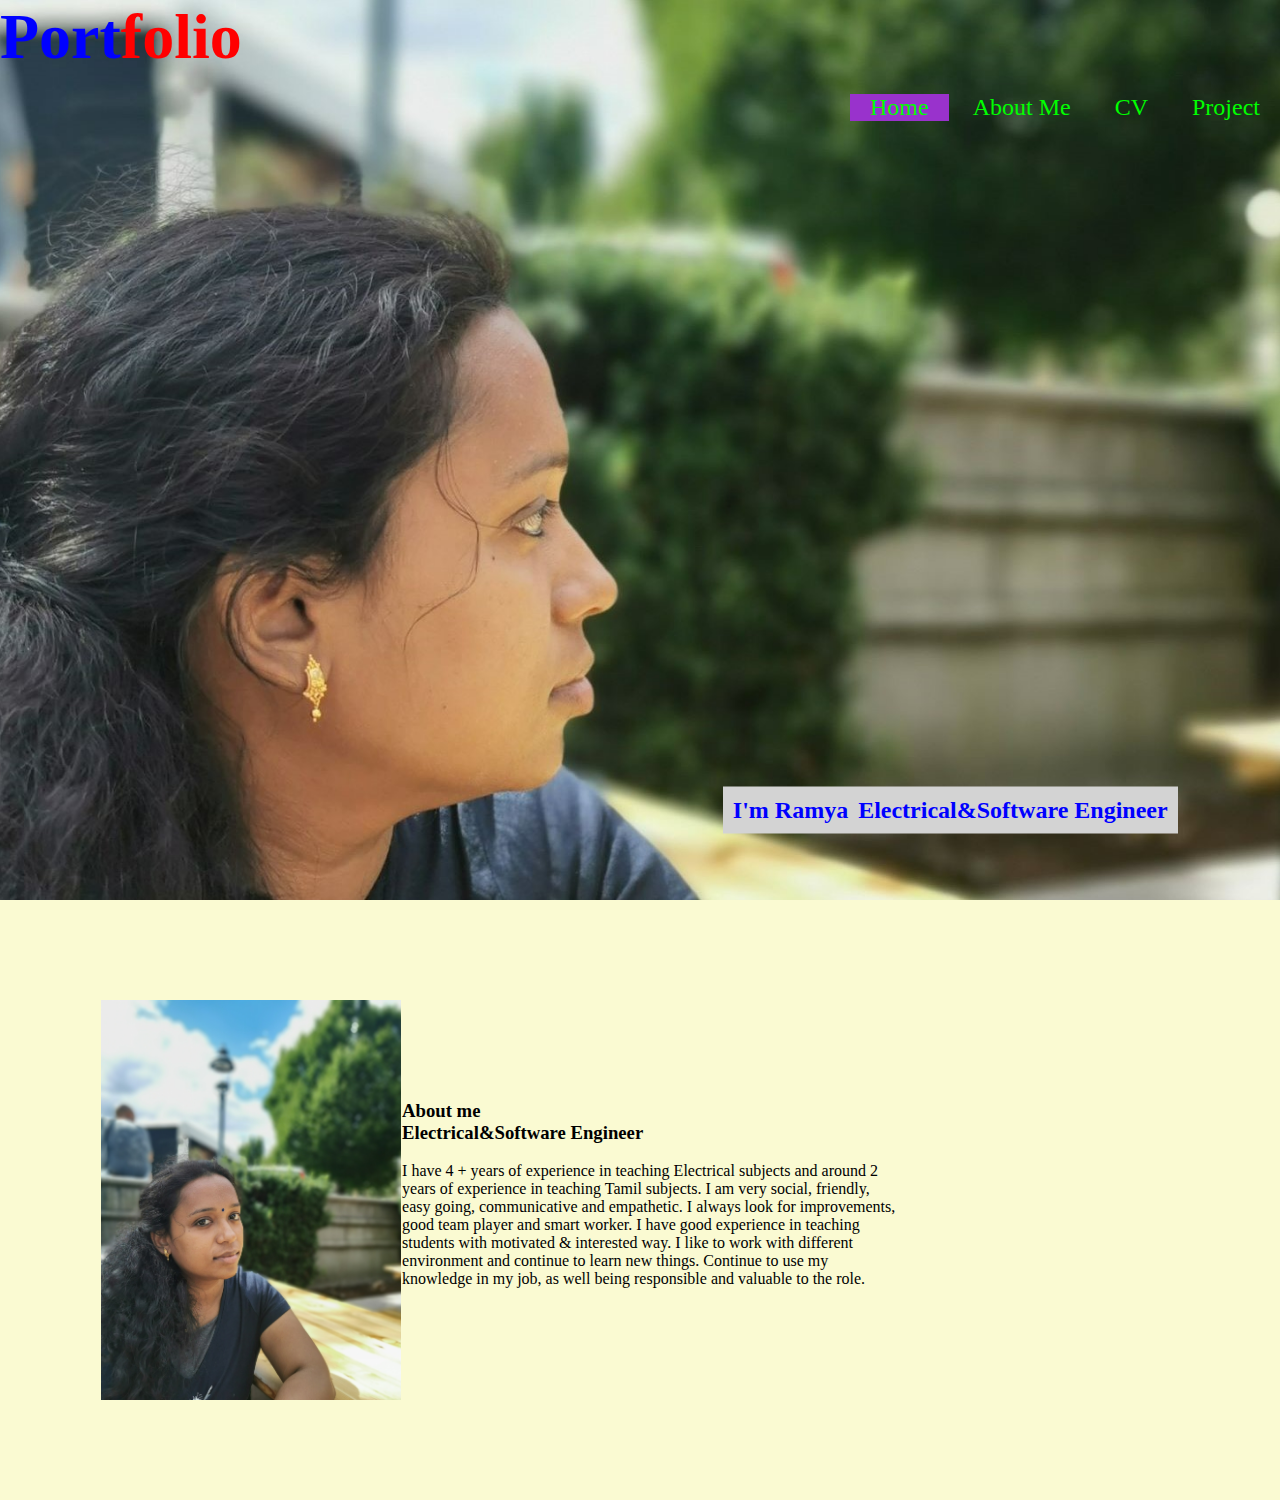
<file: CV Page/index.html>
<!DOCTYPE html>
<html lang="en">
<head>
    <meta charset="UTF-8">
    <meta name="viewport" content="width=device-width, initial-scale=1.0">
    <meta http-equiv="X-UA-Compatible" content="ie=edge">
    <title>CV page</title>
    <link rel="stylesheet" href="style.css">
</head>
<body>
 
      
      <div class="row">
        <h2 class="loga">Port<span>folio</span></h2>
        <ul class="nav">
          
           <li class="active"><a href="index.html">Home</a></li>
           <li><a href="Aboutme.html">About me</a></li>
           <li><a href="CV.html">CV</a></li>
           <li><a href="Project.html">Project</a></li>
        
  
        </ul>
      

    <div class="grid-container" >
        
    
    <div class="content">
      <h2> I'm Ramya</h2>
      <h2> Electrical&Software Engineer</h2>

      </div>
      </div>
      </div>
 <section class="about">
    <div class="main">
     <img src="Ramya2.jpg" alt="Ramya photo" width="400" height="400">
     <div class="about text">
      <h3> About me</h3>
      <h3>Electrical&Software Engineer</h3>
      <br>
      <p>I have 4 + years of experience in teaching Electrical subjects and around 2 years of experience
        in teaching Tamil subjects. I am very social, friendly, easy going, communicative and empathetic.
        I always look for improvements, good team player and smart worker. I have good experience in
        teaching students with motivated & interested way. I like to work with different environment and
        continue to learn new things. Continue to use my knowledge in my job, as well being responsible
        and valuable to the role.</p>
     </div>

   </div>
 </section>
 
</body>
</html>
</file>
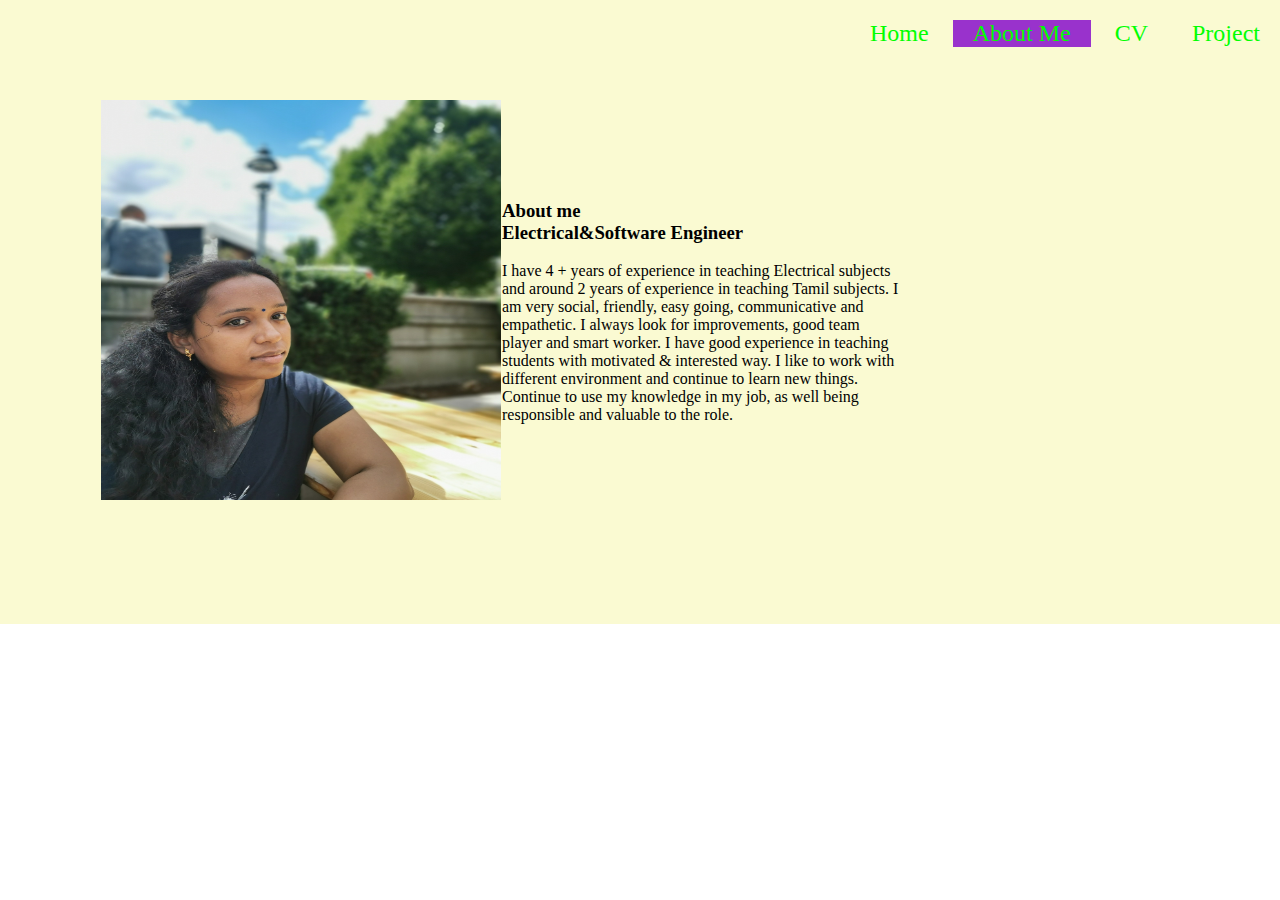
<file: CV Page/Aboutme.html>
<!DOCTYPE html>
<html lang="en">
<head>
    <meta charset="UTF-8">
    <meta http-equiv="X-UA-Compatible" content="IE=edge">
    <meta name="viewport" content="width=device-width, initial-scale=1.0">
    <link rel="stylesheet" href="style.css">
    <title>About me</title>
</head>

<body>
    
        <ul class="nav">
           
           <li><a href="index.html">Home</a></li>
           <li class="active"><a href="Aboutme.html">About me</a></li>
           <li><a href="CV.html">CV</a></li>
           <li><a href="Project.html">Project</a></li>
          
  
        </ul>
      
   
   <section class="about">
      <div class="main">

        <div>
          <img src="Ramya2.jpg" alt="Ramya photo" width="400" height="400">
        </div>

        <div class="about text">

          <h3> About me</h3>
          <h3>Electrical&Software Engineer</h3>

          <br>
        
          <p>I have 4 + years of experience in teaching Electrical subjects and around 2 years of experience
            in teaching Tamil subjects. I am very social, friendly, easy going, communicative and empathetic.
            I always look for improvements, good team player and smart worker. I have good experience in
            teaching students with motivated & interested way. I like to work with different environment and
            continue to learn new things. Continue to use my knowledge in my job, as well being responsible
            and valuable to the role.</p>
        </div>
        
        
       </div>


  
     
   </section>
    
</body>

</html>
</file>
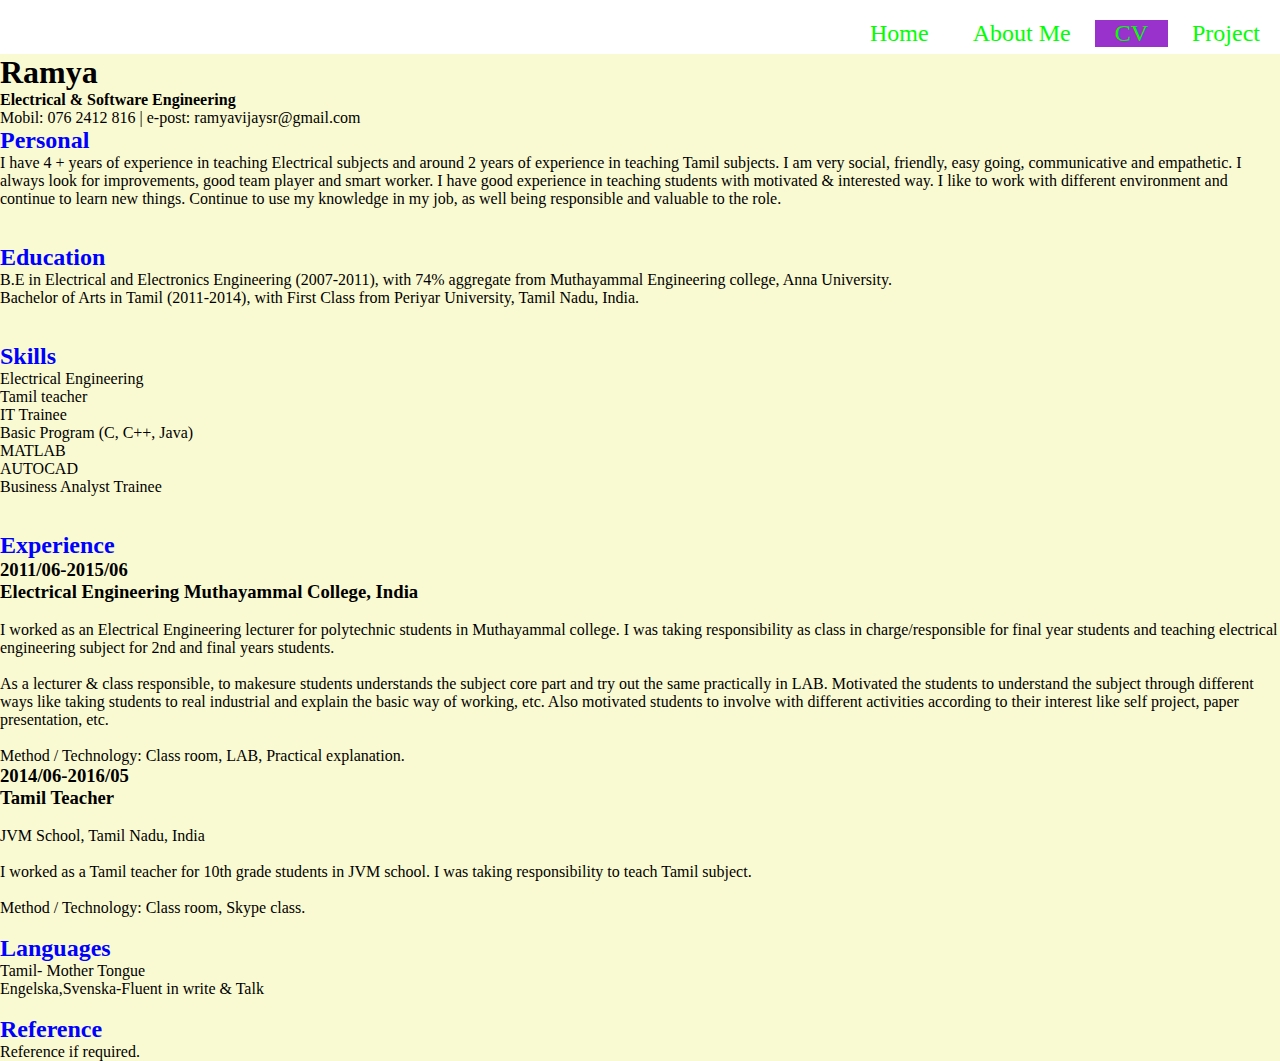
<file: CV Page/CV.html>
<!DOCTYPE html>
<html lang="en">
<head>
    <meta charset="UTF-8">
    <meta http-equiv="X-UA-Compatible" content="IE=edge">
    <meta name="viewport" content="width=device-width, initial-scale=1.0">
    <link href="https://fonts.googleapis.com/css2?family=Josefin+Sans:ital,wght@0,100;0,200;0,300;0,400;0,500;0,600;0,700;1,100;1,200;1,300;1,400;1,500;1,600;1,700&display=swap" rel="stylesheet">
    <link rel="stylesheet" href="style.css">
    <title>CV</title>
</head>
<body>
        
        <ul class="nav">

           <li><a href="index.html">Home</a></li>
           <li><a href="Aboutme.html">About me</a></li>
           <li class="active"><a href="CV.html">CV</a></li>
           <li><a href="Project.html">Project</a></li>
  
      </ul>
       <br>
       <br>
       <br>
  
      
        <section class="CV-main" >
            
            <h1 class="My name">Ramya</h1>
            <h4 class="Electrical & Software Engineering">Electrical & Software Engineering</h4>
            <p>Mobil: 076 2412 816 | e-post: ramyavijaysr@gmail.com</p>

            <h2 class="Personal">Personal</h2>
        
            <p>I have 4 + years of experience in teaching Electrical subjects and around 2 years of experience
                in teaching Tamil subjects. I am very social, friendly, easy going, communicative and empathetic.
                I always look for improvements, good team player and smart worker. I have good experience in
                teaching students with motivated & interested way. I like to work with different environment and
                continue to learn new things. Continue to use my knowledge in my job, as well being responsible
                and valuable to the role.
                </p>
                <br>
                <br>
                <h2 class="Education">Education</h2>  
                <ul>
                    <li>B.E in Electrical and Electronics Engineering (2007-2011), with 74% aggregate from
                        Muthayammal Engineering college, Anna University.</li>
                        <li>Bachelor of Arts in Tamil (2011-2014), with First Class from Periyar University, Tamil
                            Nadu, India.</li>
                </ul>
                <br>
                <br>
                <h2 class="Skills">Skills</h2>
                <ul>
                    <li>Electrical Engineering </li>
                    <li>Tamil teacher </li>
                    <li>IT Trainee </li>
                    <li>Basic Program (C, C++, Java) </li>
                    <li>MATLAB </li>
                    <li>AUTOCAD  </li>
                    <li>Business Analyst Trainee </li>
                </ul>
                <br>
                <br>
                <h2 class="Experience">Experience</h2>
                <h3 class="2011/06-2015/06">2011/06-2015/06</h3>
                <h3>Electrical Engineering
                    Muthayammal College, India</h3>
                <br>    
                <p>I worked as an Electrical Engineering lecturer for polytechnic students in Muthayammal
                    college. I was taking responsibility as class in charge/responsible for final year students and
                    teaching electrical engineering subject for 2nd and final years students.</p>
                <br>
                <p>As a lecturer & class responsible, to makesure students understands the subject core part
                    and try out the same practically in LAB. Motivated the students to understand the subject
                    through different ways like taking students to real industrial and explain the basic way of
                    working, etc. Also motivated students to involve with different activities according to their
                    interest like self project, paper presentation, etc.</p>
                <br>
                <p>Method / Technology: Class room, LAB, Practical explanation.</p>
                <h3>2014/06-2016/05</h3>
                <h3>Tamil Teacher</h3>
                <br>
                <p>JVM School, Tamil Nadu, India</p>
                <br>
                <p>I worked as a Tamil teacher for 10th grade students in JVM school. I was taking
                    responsibility to teach Tamil subject. </p>
                <br>
                <p>Method / Technology: Class room, Skype class.</p>
                <br>
                <h2>Languages</h2>
                <ul>
                    <li>Tamil- Mother Tongue</li>
                    <li>Engelska,Svenska-Fluent in write & Talk</li>
        
                </ul>
                <br>
                <h2>Reference</h2>
                <p>Reference if required.</p>

         
        </section>
    
</body>
</html>
</file>
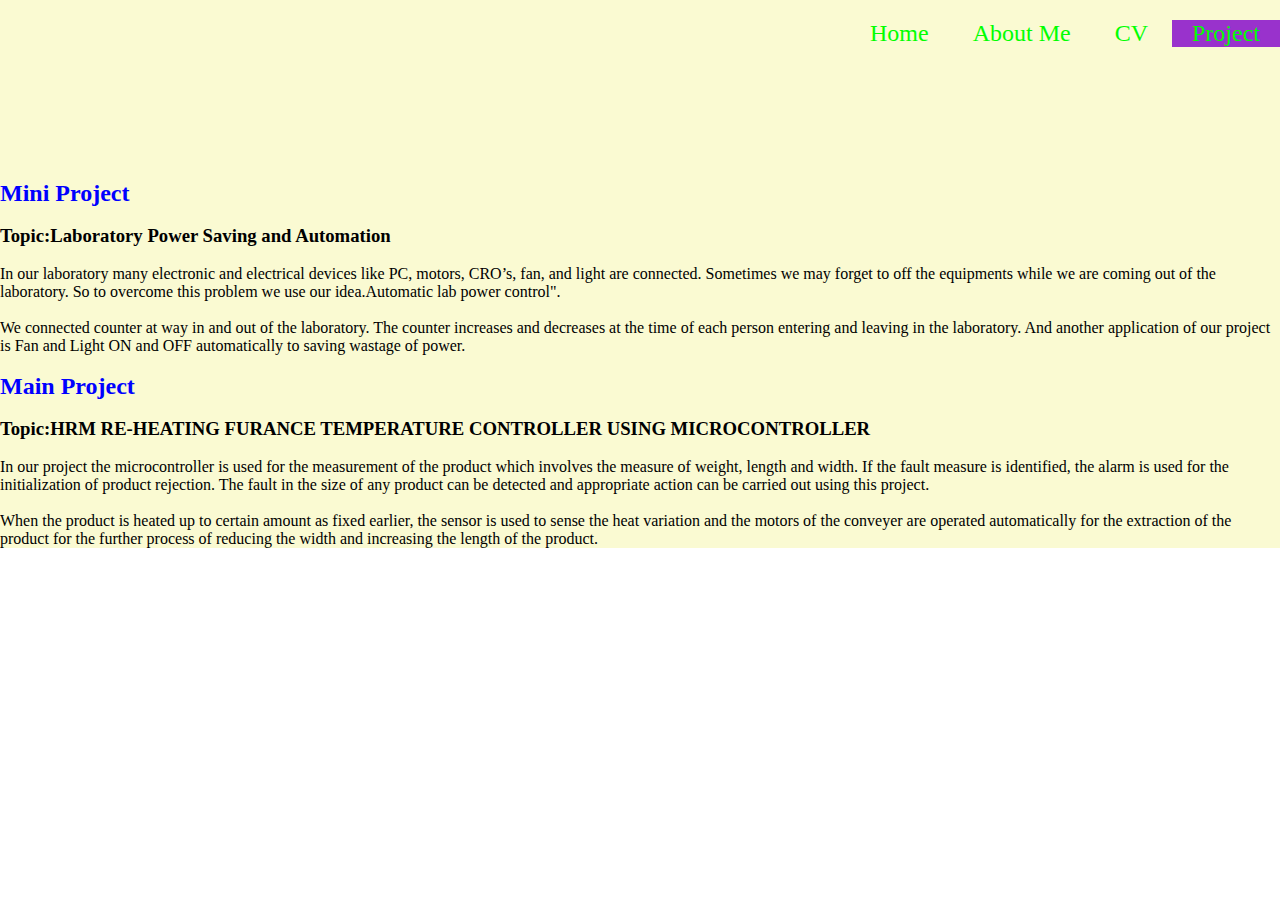
<file: CV Page/Project.html>
<!DOCTYPE html>
<html lang="en">
<head>
    <meta charset="UTF-8">
    <meta http-equiv="X-UA-Compatible" content="IE=edge">
    <meta name="viewport" content="width=device-width, initial-scale=1.0">
    <link rel="stylesheet" href="style.css">
    <title>About me</title>
</head>
<body>
    <section class="Project-main" >
        <ul class="nav">

          <li><a href="index.html">Home</a></li>
           <li><a href="Aboutme.html">About me</a></li>
           <li><a href="CV.html">CV</a></li>
           <li class="active"><a href="Project.html">Project</a></li>
        
      </ul>
      <br>
      <br>
      <br>
      <br>
      <br>
      <br>
      <br>
      <br>
      <br>
      <br>
      <h2>Mini Project</h2>
      <br>
      <h3>Topic:Laboratory Power Saving and Automation</h3>
      <br>
      <ul>
        <li>In our laboratory many electronic and electrical devices like PC, motors, CRO’s, fan, and light are connected. 
            Sometimes we may forget to off the equipments while we are coming out of the laboratory. So to overcome this 
            problem we use our idea.Automatic lab power control".</li>
        <br>
        <li>We connected counter at way in and out of the laboratory. The counter increases and decreases at the time of each person entering and leaving in the laboratory. And another application of our project is Fan and Light ON and OFF automatically to saving wastage of power.</li>
      </ul>
      <br>
      <h2>Main Project</h2>
      <br>
      <h3>Topic:HRM RE-HEATING FURANCE TEMPERATURE                                                                    
        CONTROLLER USING MICROCONTROLLER</h3>
    <br>
      <ul>
        <li>In our project the microcontroller is used for the measurement of the product which involves the measure of weight, length and width. If the fault measure is identified, the alarm is used for the initialization of product rejection. The fault in the size of any product can be detected and appropriate action can be carried out using this project.  </li>
        <br>
        <li>When the product is heated up to certain amount as fixed earlier, the sensor is used to sense the heat variation and the motors of the conveyer are operated automatically for the extraction of the product for the further process of reducing the width and increasing the length of the product.</li>
      </ul>
    </section>

      </body>
      </html>
</file>
<file: CV Page/style.css>
*
{
  padding: 0;
  margin: 0;
  
}
.loga
{
    font-size: 400%;
}

.row
{
    background-image:url("Ramya lastest.jpg");
    height: 100vh;
    background-size: cover;
    background-position: center;
}

.nav{
    float: right;
    list-style: none;
    margin-top: 20px;
}

.nav li.active{
    background-color: darkorchid;
}

.nav li
{
    display: inline-block;
    
}
span{
    color: red;
}
.nav li a
{
    color: lime;
    font-size: 150%;
    text-decoration: none;
    padding: 6px 20px;
    font-family: 'Times New Roman', Times, serif;
    text-transform: capitalize;
}
.nav li a:hover{
    color: blue;
    transition: .3s;
    border: 1px solid black;
}


.content{
    position: absolute;
    top: 90%;
    right: 8%;
    transform: translateY(-50%);

    display: grid;
    grid-template-columns: auto auto;
    grid-template-rows: auto;
    gap: 10px;
    background-color: lightgray;
    padding: 10px;
  }
 
h2{
   color: blue;
   text-transform: none;
   font-size: 100;
   text-align: left;
}

.about{
    width: auto;
    padding: 100px 1px;
    background-color:lightgoldenrodyellow;
}

.img{
    height: auto;
    width: 50px;
}
.about-text{
    width: 700px;
    
}
.main{
    width: 800px;
    max-width: 95%;
    margin: 0 100px;
    display: flex;
    justify-content: space-around;
}
@media  screen and (min-width: 480px) {
    .main{
        background-color: lightgoldenrodyellow;
        display: flex;
    }
}
.CV-main{
    background-color: lightgoldenrodyellow;
}

.Project-main{
    background-color: lightgoldenrodyellow;
}
</file>
